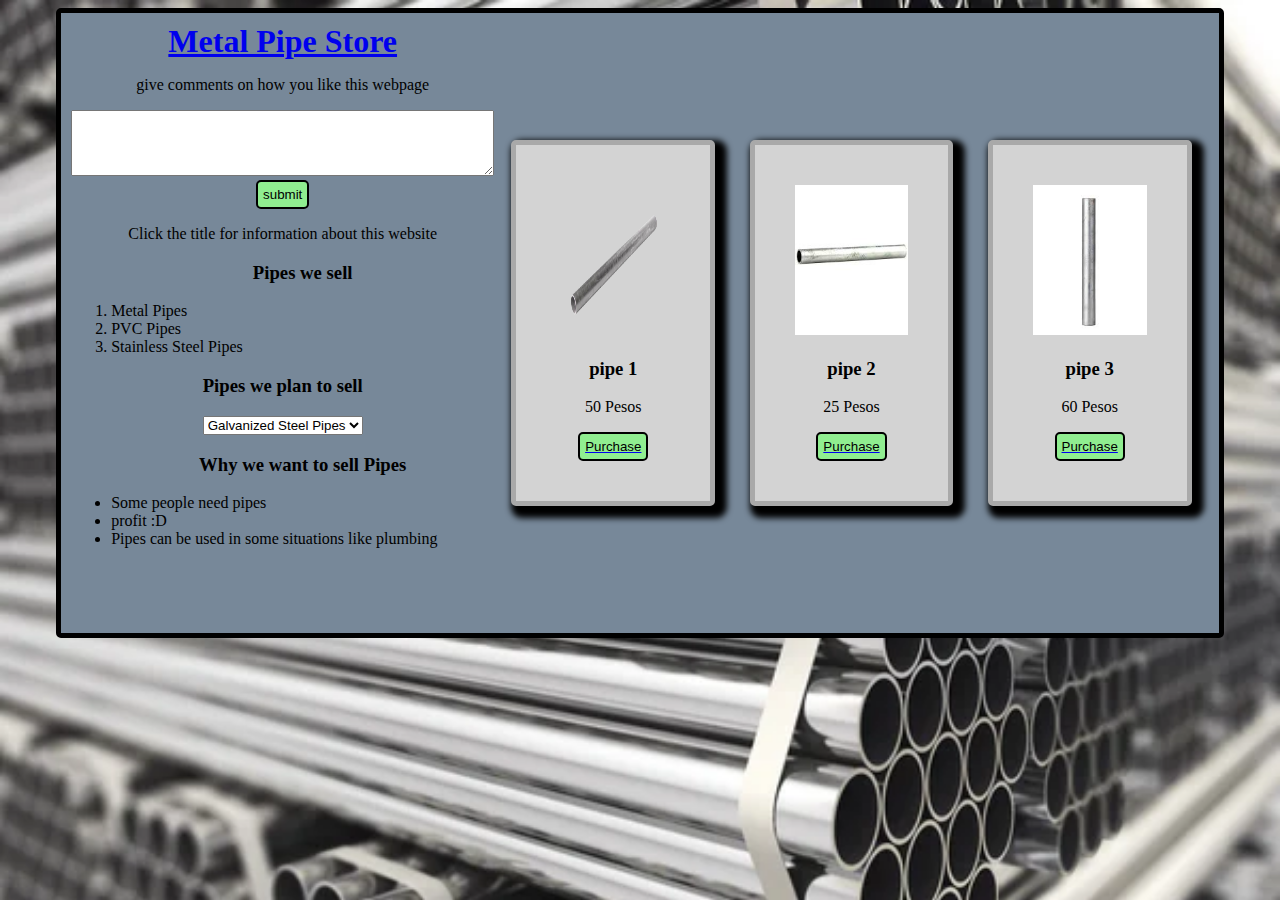
<file: index.html>
<!DOCTYPE html>
<html lang="en">
	<head>
		<title>metal pipe store</title>
		<link rel="stylesheet" href="styles.css">
	</head>

	<body style="background-image: url('background pipe2.jpg');">

		<div class="whole2">
			<div class="header">
				<header><h1><span style="color:gray;"><a href="information.html">Metal Pipe Store</a></span></h1></header>
				<p>give comments on how you like this webpage</p>
				<textarea id="comment" name="comment" rows="4" cols="50"></textarea>
			<br>
				<input type="submit" value="submit" class="submit_button">

				<p>Click the title for information about this website</p>

				<ol>
					<h3>Pipes we sell</h3>
						<li>Metal Pipes</li>
						<li>PVC Pipes</li>
						<li>Stainless Steel Pipes</li>
				</ol>

				<form id="1st">
					<label for="pipes"><h3>Pipes we plan to sell</h3></label>
						<select name="pipes" id="pipes">
							<option value="galvanized steel pipes">Galvanized Steel Pipes</option>
							<option value="cpvc pipes">CPVC Pipes</option>
							<option value="copper pipes">Copper Pipes</option>
						</select>
				</form>

				<ul>
					<h3>Why we want to sell Pipes</h3>
						<li>Some people need pipes</li>
						<li>profit :D</li>
						<li>Pipes can be used in some situations like plumbing</li>
				</ul>
			</div>
			
			<div class="product">
				<img src=Pipe.png class="image2">
				<h3>pipe 1</h3>
				<p>50 Pesos</p>
				<button class="submit_button"><a href="how many.html" target="_self"><span style="color: black;">Purchase</span></a></button>
			</div>

			<div class="product">
				<img src="pipe2.jpg" class="image2">
				<h3>pipe 2</h3>
				<p>25 Pesos</p>
				<button class="submit_button"><a href="how many2.html"><span style="color: black;">Purchase</span></a></button>
			</div>

			<div class="product">
				<img src="pipe3.jpg" class="image2">
				<h3>pipe 3</h3>
				<p>60 Pesos</p>
				<button class="submit_button"><a href="how many3.html"><span style="color: black;">Purchase</span></a></button>
			</div>

		</div>
	</body>
</html>
</file>
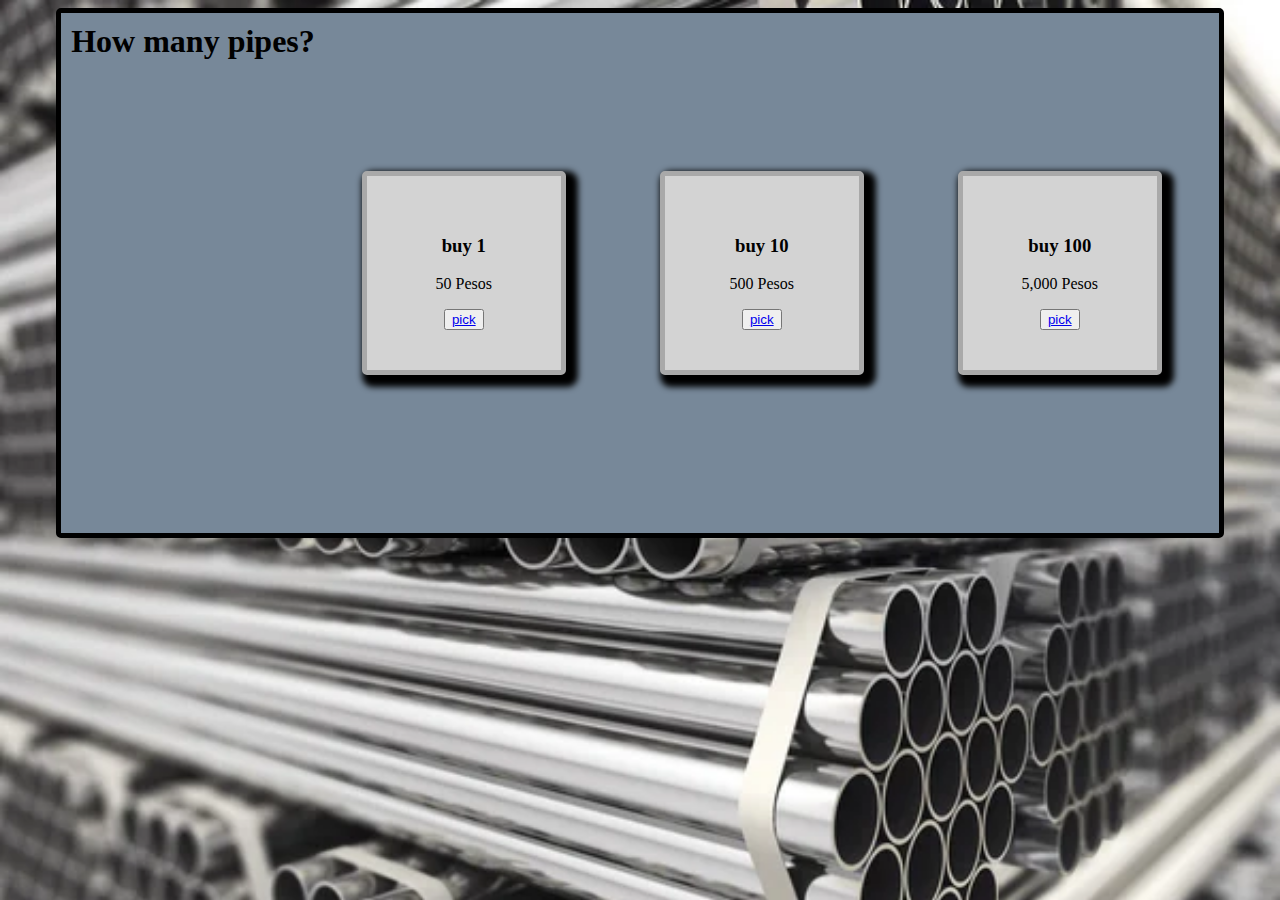
<file: how many.html>
<!DOCTYPE html>
<html>
	<head>
		<title>Purchasing Pipe 1</title>
		<link rel="stylesheet" href="styles.css">
	</head>

	<body style="background-image: url('background pipe2.jpg');">

		<div class="whole">
			<header><h1>How many pipes?</h1></header>

			<div class="product">
				<h3>buy 1</h3>
				<p>50 Pesos</p>
				<button><a href="store buy.html">pick</a></button>
			</div>

			<div class="product">
				<h3>buy 10</h3>
				<p>500 Pesos</p>
				<button><a href="store buy.html">pick</a></button>
			</div>

			<div class="product">
				<h3>buy 100</h3>
				<p>5,000 Pesos</p>
				<button><a href="store buy.html">pick</a></button>
			</div>

			</div>
		</div>
	</body>
</html>
</file>
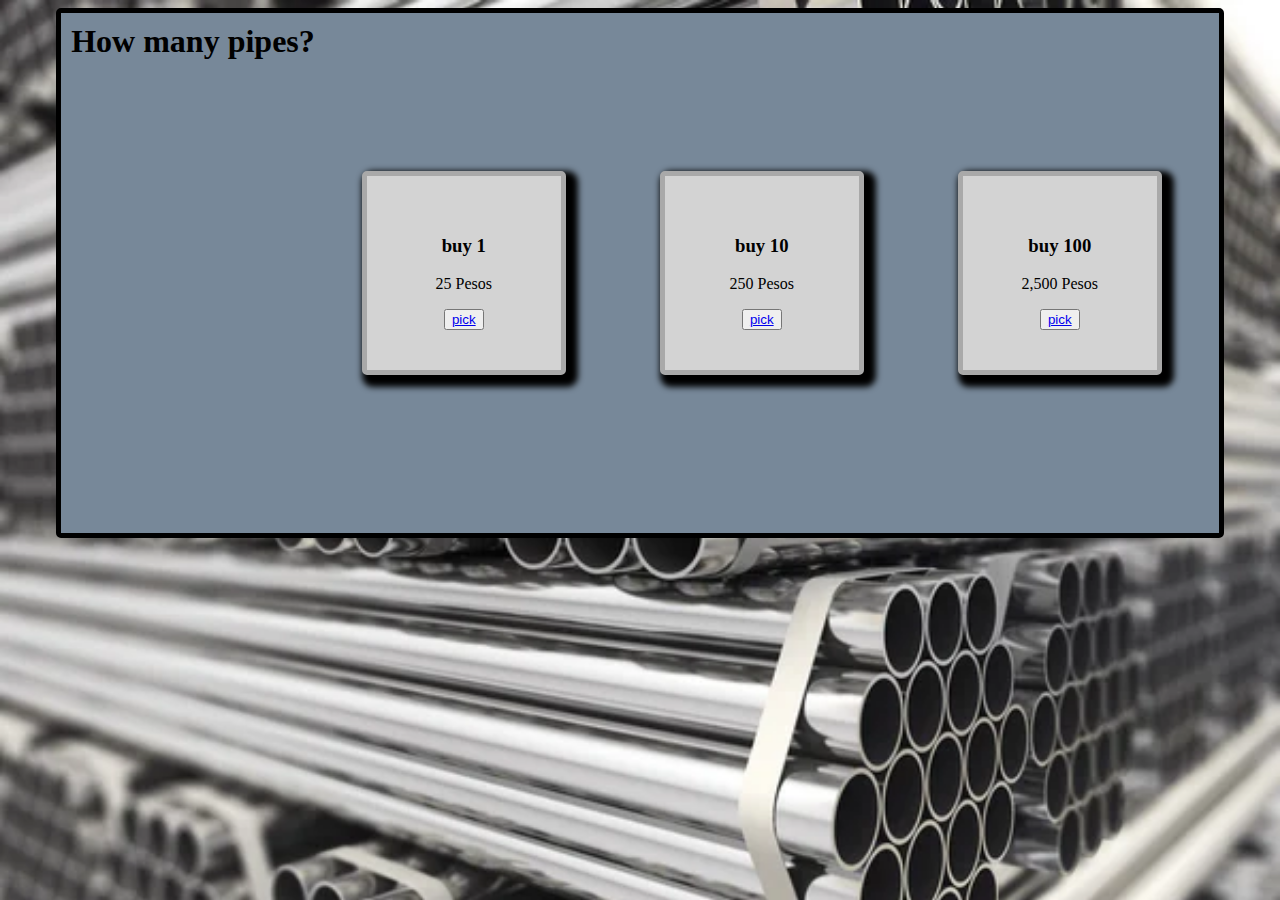
<file: how many2.html>
<!DOCTYPE html>
<html>
	<head>
		<title>Purchase Pipe 2</title>
		<link rel="stylesheet" href="styles.css">
	</head>

	<body style="background-image: url('background pipe2.jpg');">

		<div class="whole">
			<header><h1>How many pipes?</h1></header>

			<div class="product">
				<h3>buy 1</h3>
				<p>25 Pesos</p>
				<button><a href="store buy2.html">pick</a></button>
			</div>

			<div class="product">
				<h3>buy 10</h3>
				<p>250 Pesos</p>
				<button><a href="store buy2.html">pick</a></button>
			</div>

			<div class="product">
				<h3>buy 100</h3>
				<p>2,500 Pesos</p>
				<button><a href="store buy2.html">pick</a></button>
			</div>

			</div>
		</div>
	</body>
</html>
</file>
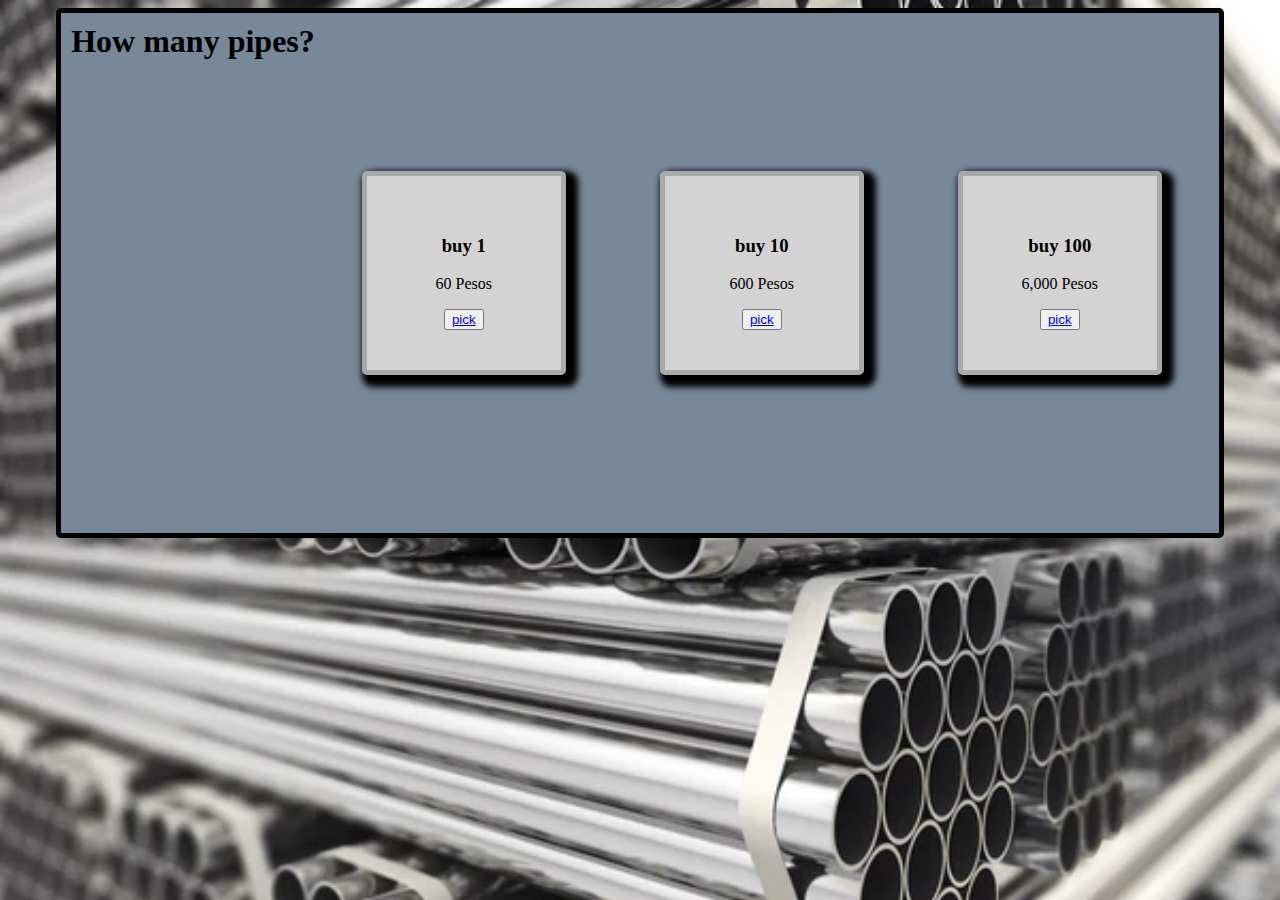
<file: how many3.html>
<!DOCTYPE html>
<html>
	<head>
		<title>Purchase Pipe 3</title>
		<link rel="stylesheet" href="styles.css">
	</head>

	<body style="background-image: url('background pipe2.jpg');">

		<div class="whole">
			<header><h1>How many pipes?</h1></header>

			<div class="product">
				<h3>buy 1</h3>
				<p>60 Pesos</p>
				<button><a href="store buy3.html">pick</a></button>
			</div>

			<div class="product">
				<h3>buy 10</h3>
				<p>600 Pesos</p>
				<button><a href="store buy3.html">pick</a></button>
			</div>

			<div class="product">
				<h3>buy 100</h3>
				<p>6,000 Pesos</p>
				<button><a href="store buy3.html">pick</a></button>
			</div>

			</div>
		</div>
	</body>
</html>
</file>
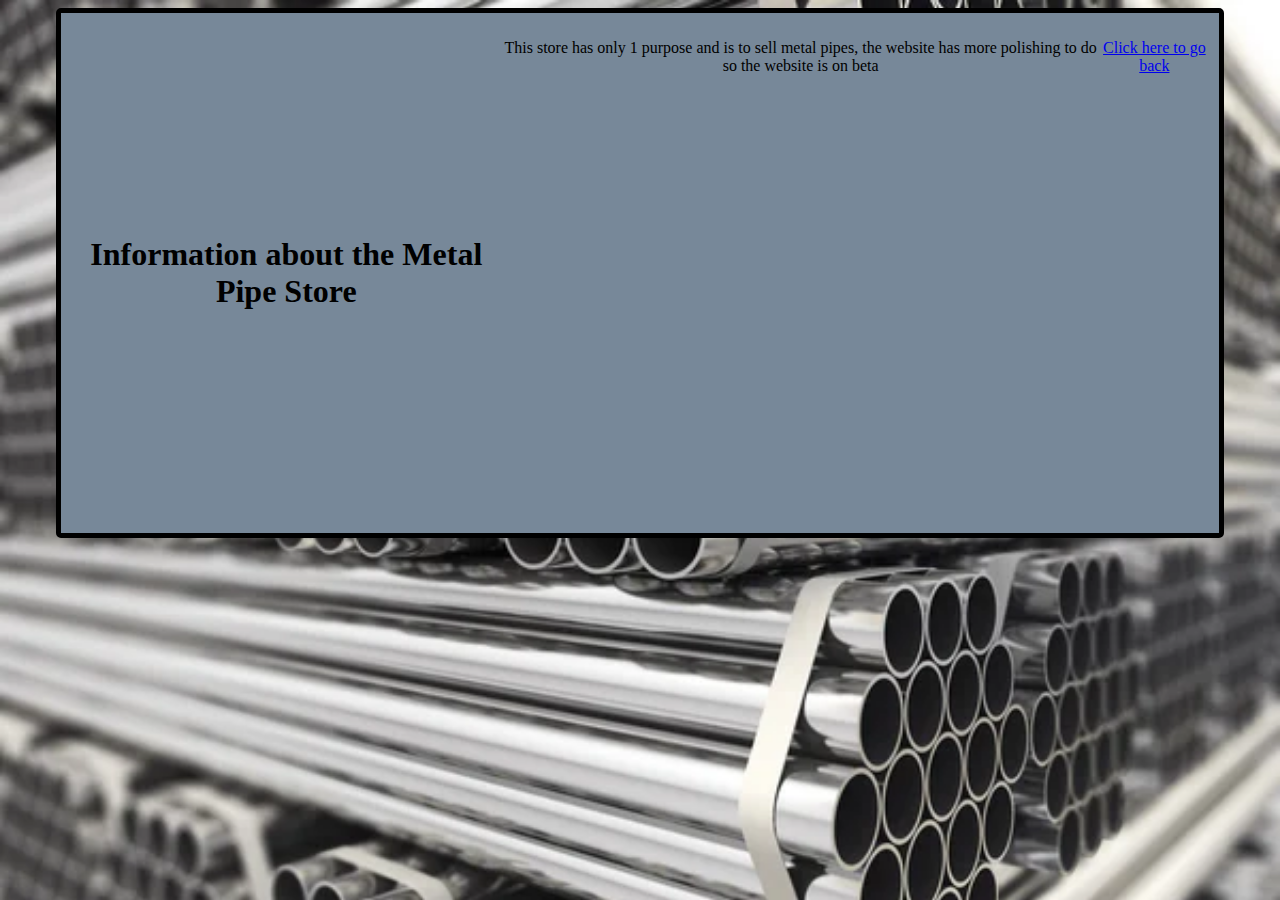
<file: information.html>
<!DOCTYPE html>
<html>
	<head>
		<title>metal pipe store information</title>
		<link rel="stylesheet" href="styles.css">
	</head>

	<body style="background-image: url('background pipe2.jpg');">
		<div class="whole">
			<h1>Information about the Metal Pipe Store</h1>
			<p>This store has only 1 purpose and is to sell metal pipes, the website has more polishing to do so the website is on beta</p>
			<p><a href="index.html">Click here to go back</a></p>
		</div>
	</body>
</html>
</file>
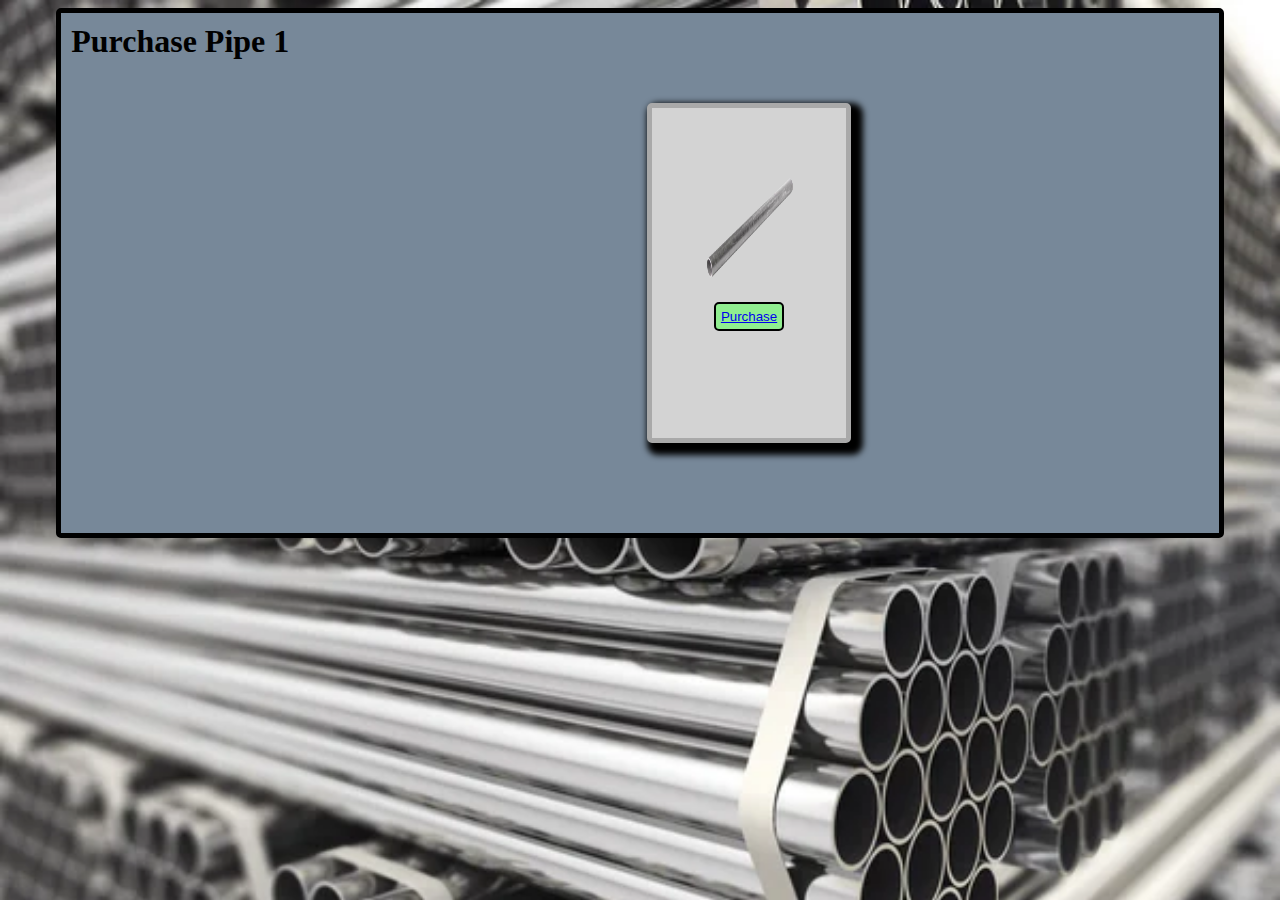
<file: store buy.html>
<!DOCTYPE html>
<html>
	<head>
		<title>Purchase Pipe 1</title>
		<link rel="stylesheet" href="styles.css">
	</head>

	<body style="background-image: url('background pipe2.jpg');">

		<div class="whole">
			<header><h1>Purchase Pipe 1</h1></header>
				<div class="pipe1">
					<div class=" button1">
						<img src="Pipe.png" class="image1">
							<button class="submit_button"><a href="thanks for buying.html">Purchase</button>
					</div>
				</div>
		</div>
	</body>
</html>
</file>
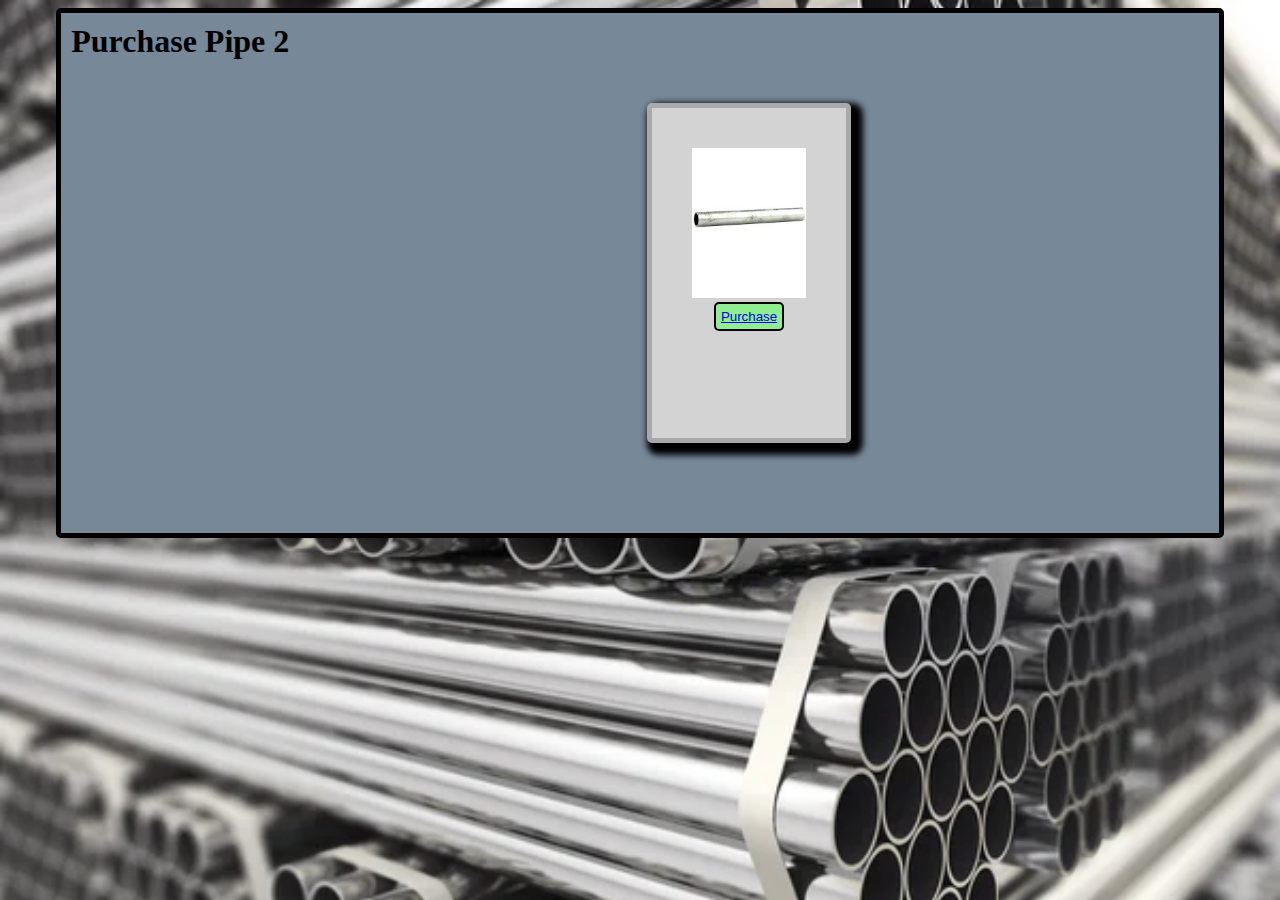
<file: store buy2.html>
<!DOCTYPE html>
<html>
	<head>
		<title>Purchase Pipe 2</title>
		<link rel="stylesheet" href="styles.css">
	</head>

	<body style="background-image: url('background pipe2.jpg');">

		<div class="whole">
			<header><h1>Purchase Pipe 2</h1></header>
				<div class="pipe1">
					<div class=" button1">
						<img src="pipe2.jpg" class="image2">
							<button class="submit_button"><a href="thanks for buying.html">Purchase</button>
					</div>
				</div>
		</div>
	</body>
</html>
</file>
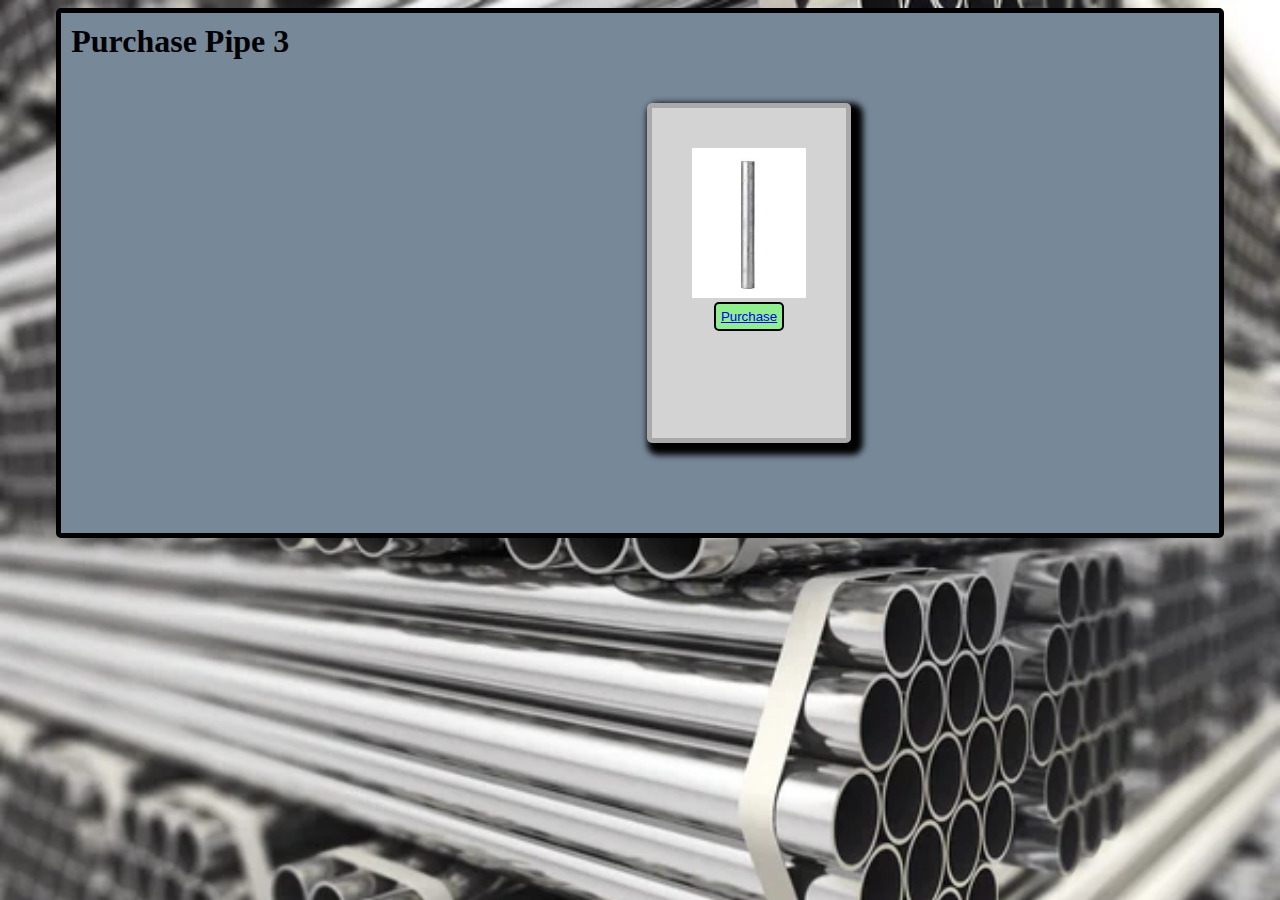
<file: store buy3.html>
<!DOCTYPE html>
<html>
	<head>
		<title>Purchase Pipe 3</title>
		<link rel="stylesheet" href="styles.css">
	</head>

	<body style="background-image: url('background pipe2.jpg');">

		<div class="whole">
			<header><h1>Purchase Pipe 3</h1></header>
				<div class="pipe1">
					<div class=" button1">
						<img src="pipe3.jpg" class="image1">
							<button class="submit_button"><a href="thanks for buying.html">Purchase</button>
					</div>
				</div>
		</div>
	</body>
</html>
</file>
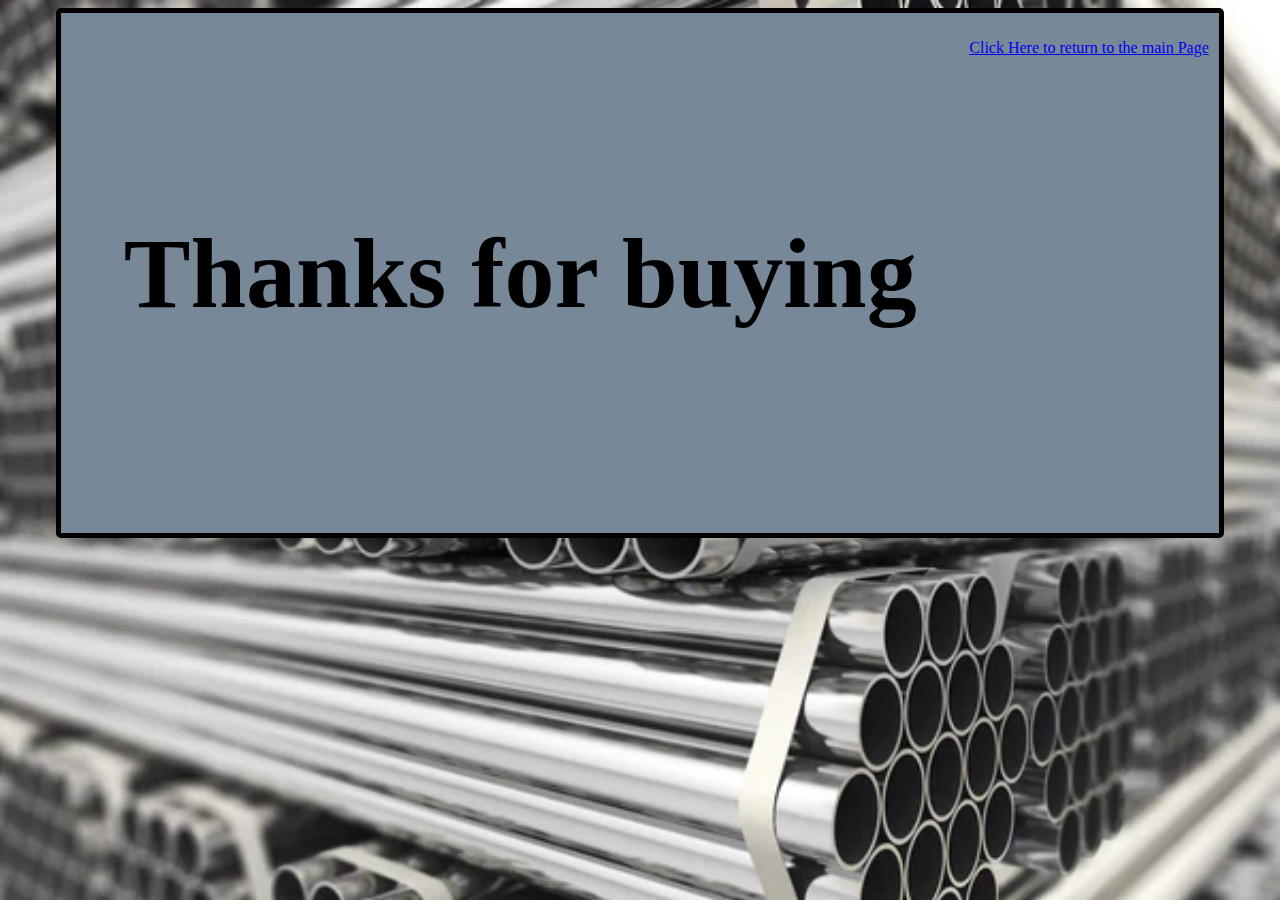
<file: thanks for buying.html>
<!DOCTYPE html>
<html>
	<head>
		<title>Thanks for buying!</title>
		<link rel="stylesheet" href="styles.css">
	</head>

	<body style="background-image: url('background pipe2.jpg');">
		<div class="whole">
			<h2>Thanks for buying</h2>
			<p><a href="index.html">Click Here to return to the main Page</a></p>
		</div>
	</body>
</html>
</file>
<file: styles.css>
body {
	font-family: cursive;
	background-repeat: no-repeat;
	background-attachment: fixed;  
	background-size: cover;
}

h1 {
	text-align: center;
	margin: auto;
}

h2 {
	margin: auto;
	text-align: center;
	font-size: 100px;
}

li {
	text-align: left;
}

.whole {
	justify-content: space-around;
	display: flex;
	margin: auto;
	background-color: lightslategray;
	border: 5px solid;
	padding: 10px;
	width:90%;
	height: 500px;
	border-radius: 5px;
	margin: auto;
	text-align: center;
}

.whole2 {
	justify-content: space-around;
	display: flex;
	margin: auto;
	background-color: lightslategray;
	border: 5px solid;
	padding: 10px;
	width:90%;
	height: 600px;
	border-radius: 5px;
	margin: auto;
	text-align: center;
}

.product {
	background-color: lightgray;
	width: 10%;
	border: 5px solid;
	border-color: darkgray;
	padding: 40px;
	border-radius: 5px;
	box-shadow: 6px 6px 6px 6px black;
	margin: auto;
	text-align: center;
}

.pipe1 {
	justify-content: space-around;
	display: flex;
	margin: auto;
	background-color: lightslategray;
	border: 5px solid;
	padding: 10px;
	width:50%;
	height: 250px;
	border-radius: 5px;
	margin: auto;
	text-align: center;

	background-color: lightgray;
	width: 10%;
	border: 5px solid;
	border-color: darkgray;
	padding: 40px;
	border-radius: 5px;
	box-shadow: 6px 6px 6px 6px black;
	margin: auto;
	text-align: center;
}

.submit_button {
	color: black;
	background-color: lightgreen;
	border: 2px, solid;
	border-radius: 5px;
	padding: 5px;
}

.submit_button:hover {
	background-color: darkgreen;
}

.image1 {
	height: 150px;
	width: 100%;
}

.image2 {
	height: 150px;
	width: 100%;
}
</file>
